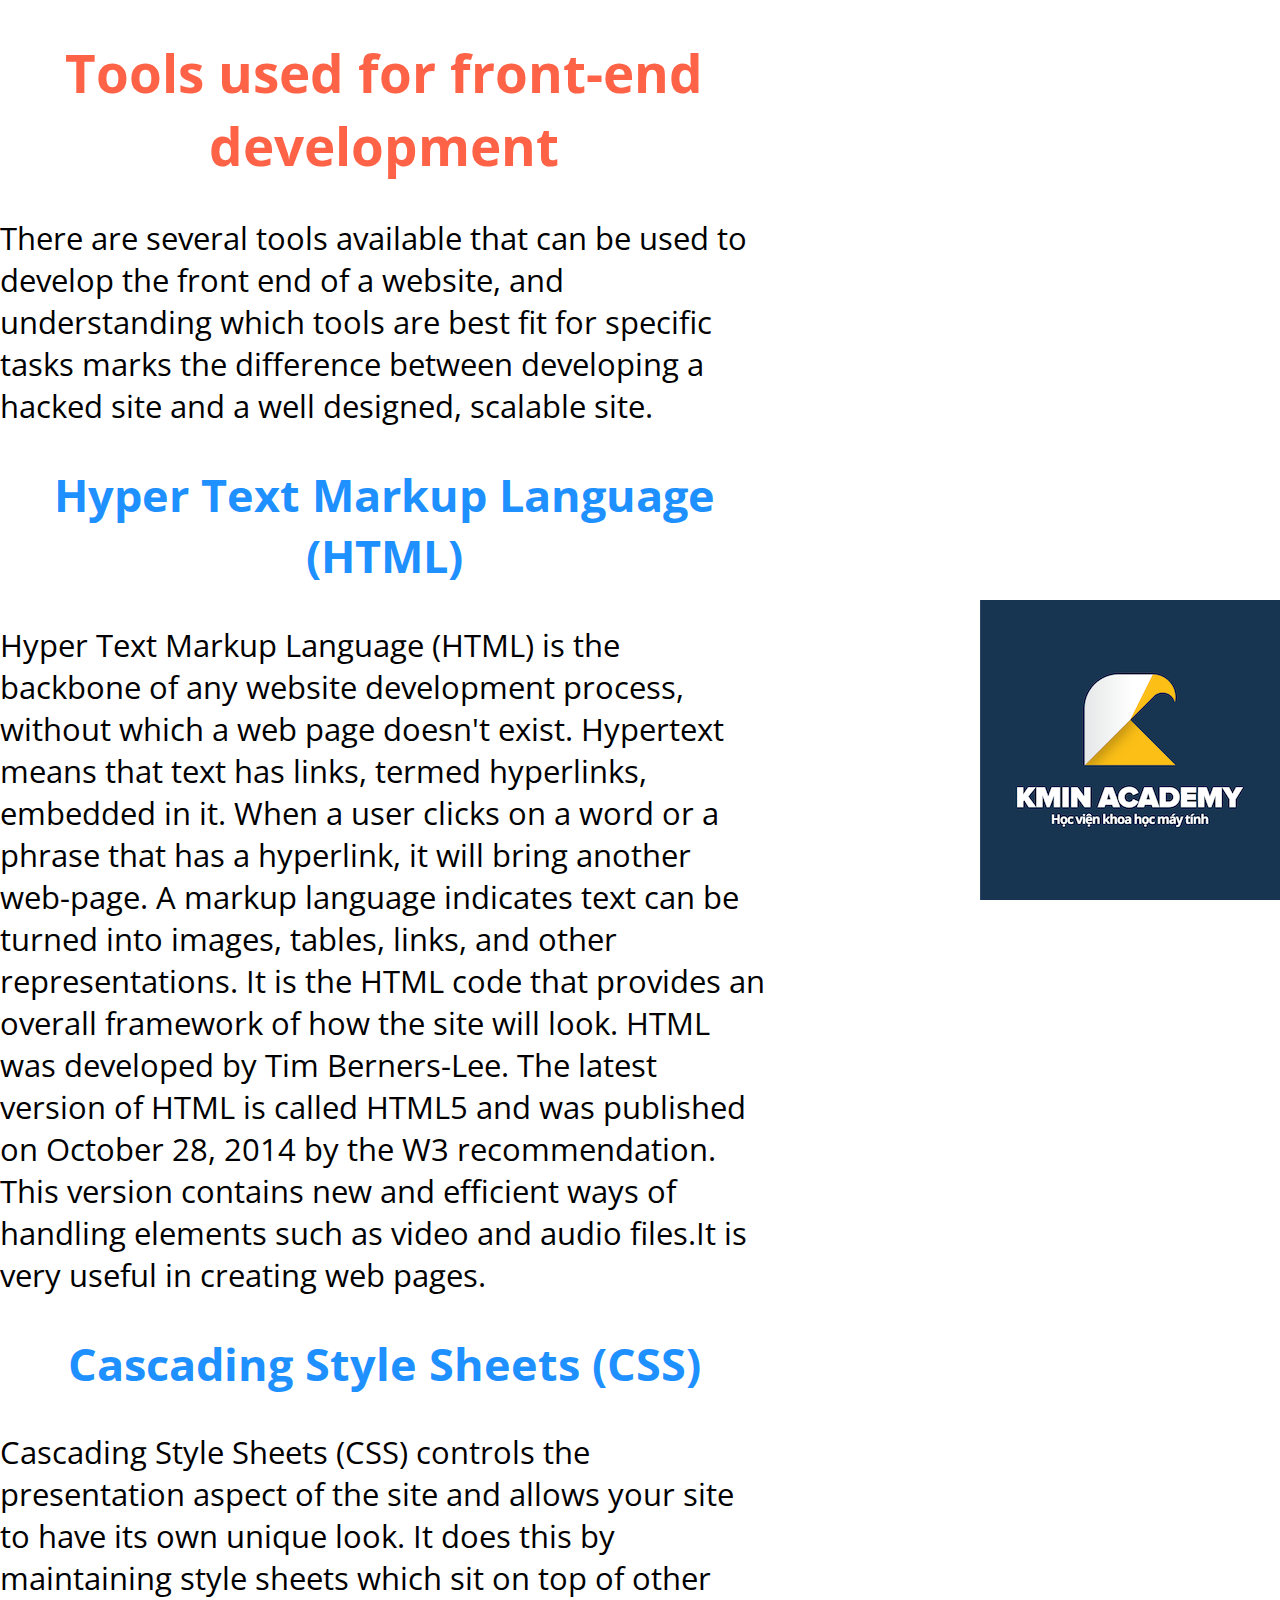
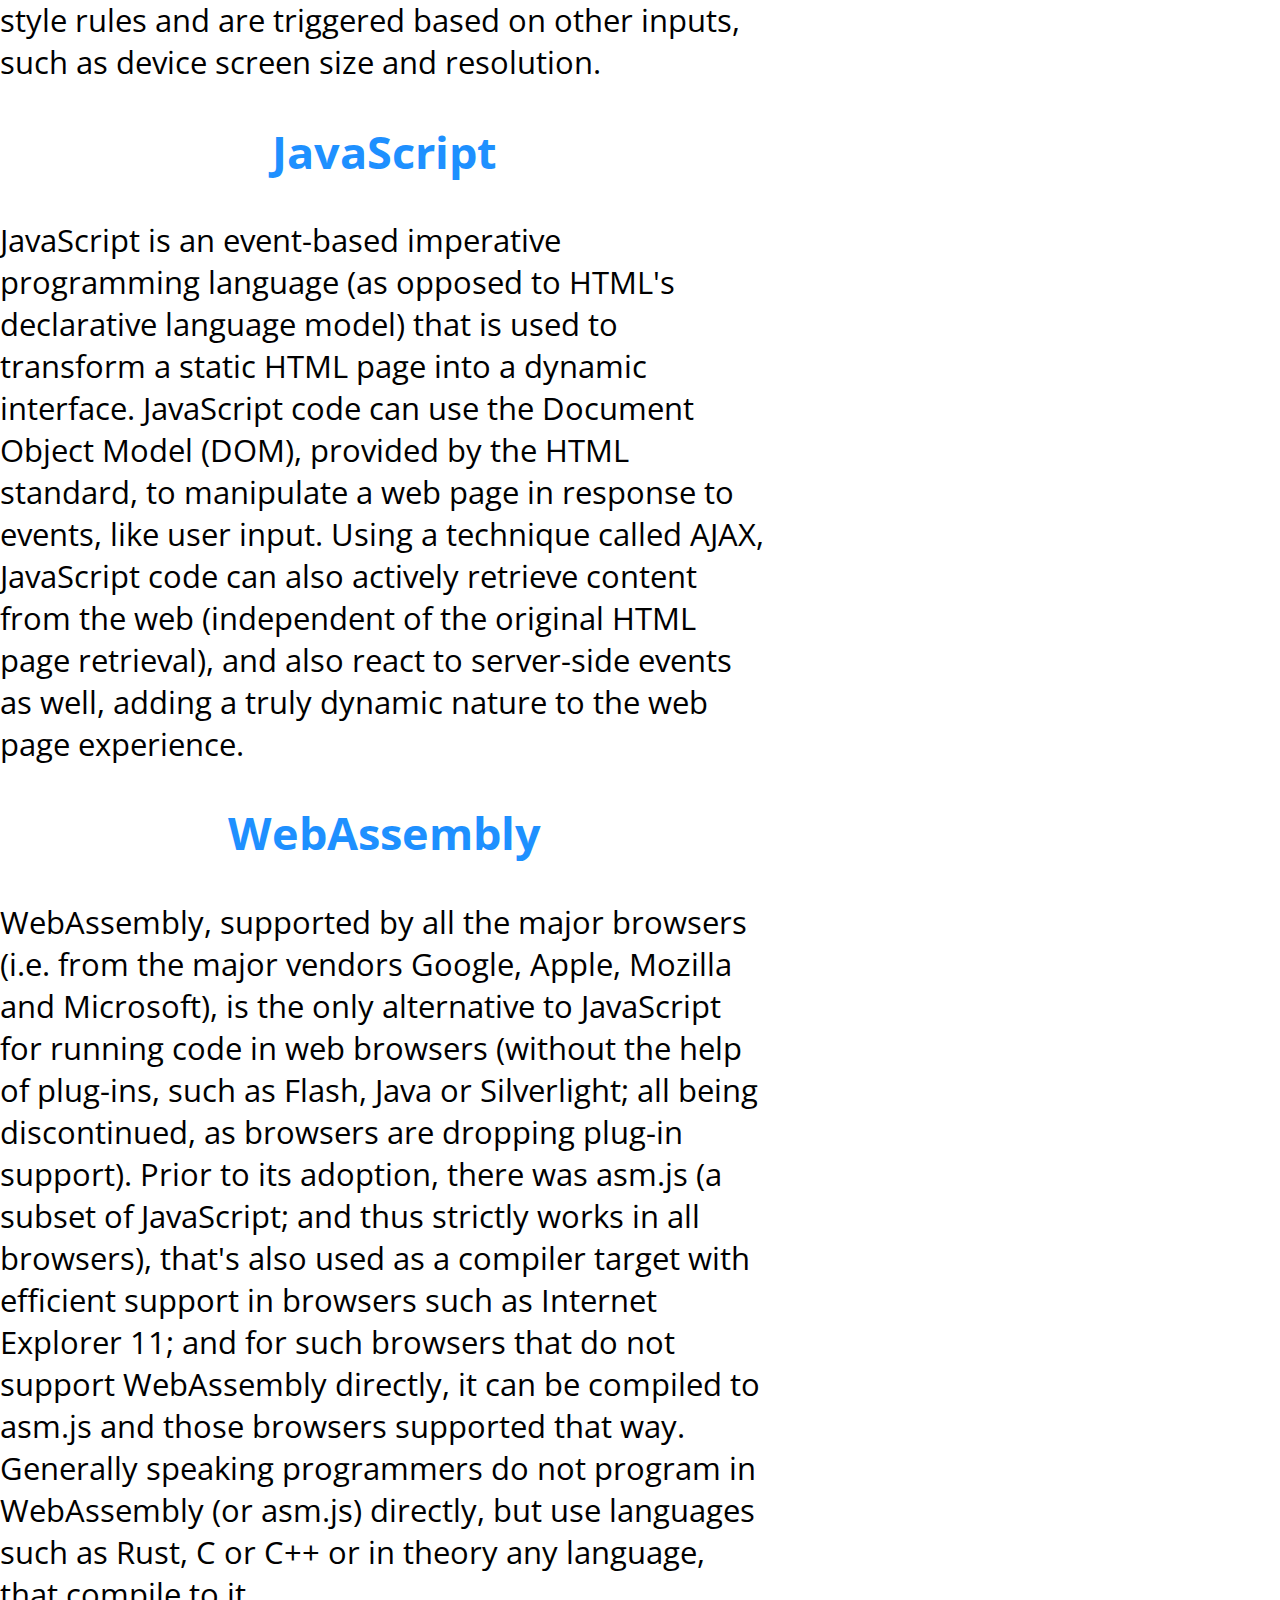
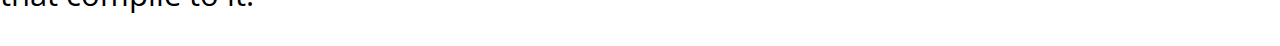
<file: pages/ex1.html>
<!DOCTYPE html>
<html lang="en">

<head>
    <meta charset="UTF-8">
    <meta http-equiv="X-UA-Compatible" content="IE=edge">
    <meta name="viewport" content="width=device-width, initial-scale=1.0">
    <title>Ex1</title>
    <link rel="stylesheet" href="../css/global.css">
    <link rel="stylesheet" href="../css/ex1.css">
    <link rel="icon" href="../img/logo-min.png">
</head>

<body>
    <div class="text">
        <h1 class="text-h1">Tools used for front-end development</h1>
        <p>There are several tools available that can be used to develop the front end of a website, and understanding which tools are best fit for specific tasks marks the difference between developing a hacked site and a well designed, scalable site.</p>
        <h2 class="text-h2">Hyper Text Markup Language (HTML)</h2>
        <p>Hyper Text Markup Language (HTML) is the backbone of any website development process, without which a web page doesn't exist. Hypertext means that text has links, termed hyperlinks, embedded in it. When a user clicks on a word or a phrase that
            has a hyperlink, it will bring another web-page. A markup language indicates text can be turned into images, tables, links, and other representations. It is the HTML code that provides an overall framework of how the site will look. HTML was
            developed by Tim Berners-Lee. The latest version of HTML is called HTML5 and was published on October 28, 2014 by the W3 recommendation. This version contains new and efficient ways of handling elements such as video and audio files.It is
            very useful in creating web pages.</p>

        <h2 class="text-h2">Cascading Style Sheets (CSS)</h2>
        <p>Cascading Style Sheets (CSS) controls the presentation aspect of the site and allows your site to have its own unique look. It does this by maintaining style sheets which sit on top of other style rules and are triggered based on other inputs,
            such as device screen size and resolution.</p>

        <h2 class="text-h2">JavaScript</h2>
        <p>JavaScript is an event-based imperative programming language (as opposed to HTML's declarative language model) that is used to transform a static HTML page into a dynamic interface. JavaScript code can use the Document Object Model (DOM), provided
            by the HTML standard, to manipulate a web page in response to events, like user input. Using a technique called AJAX, JavaScript code can also actively retrieve content from the web (independent of the original HTML page retrieval), and also
            react to server-side events as well, adding a truly dynamic nature to the web page experience.</p>

        <h2 class="text-h2">WebAssembly</h2>
        <p>WebAssembly, supported by all the major browsers (i.e. from the major vendors Google, Apple, Mozilla and Microsoft), is the only alternative to JavaScript for running code in web browsers (without the help of plug-ins, such as Flash, Java or Silverlight;
            all being discontinued, as browsers are dropping plug-in support). Prior to its adoption, there was asm.js (a subset of JavaScript; and thus strictly works in all browsers), that's also used as a compiler target with efficient support in browsers
            such as Internet Explorer 11; and for such browsers that do not support WebAssembly directly, it can be compiled to asm.js and those browsers supported that way. Generally speaking programmers do not program in WebAssembly (or asm.js) directly,
            but use languages such as Rust, C or C++ or in theory any language, that compile to it.
        </p>
    </div>

</body>

</html>
</file>
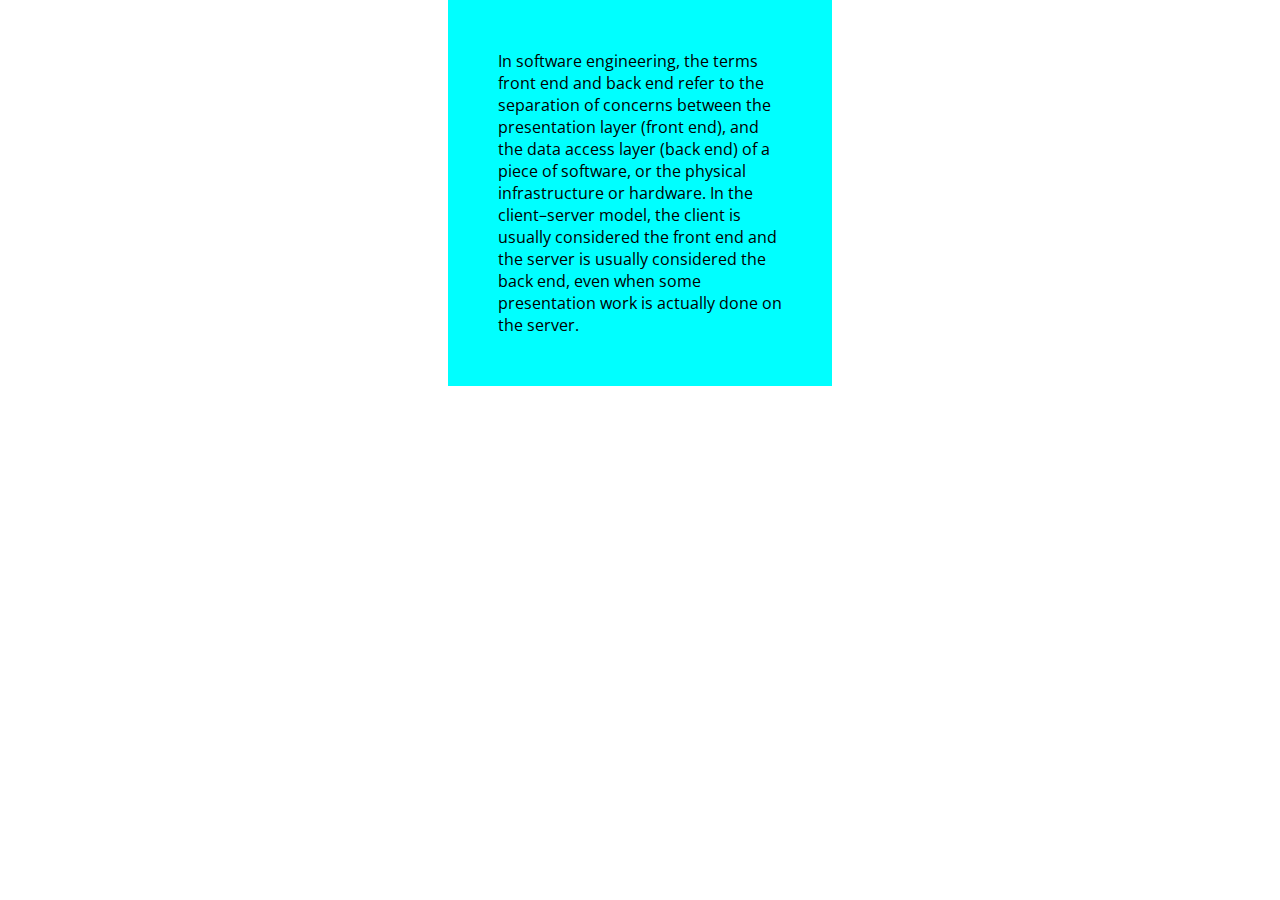
<file: pages/ex2.html>
<!DOCTYPE html>
<html lang="en">

<head>
    <meta charset="UTF-8">
    <meta http-equiv="X-UA-Compatible" content="IE=edge">
    <meta name="viewport" content="width=device-width, initial-scale=1.0">
    <title>Ex2</title>
    <link rel="stylesheet" href="../css/global.css">
    <link rel="stylesheet" href="../css/ex2.css">
    <link rel="icon" href="../img/logo-min.png">
</head>

<body>
    <div class="box-default">
        <p class="box-content">
            In software engineering, the terms front end and back end refer to the separation of concerns between the presentation layer (front end), and the data access layer (back end) of a piece of software, or the physical infrastructure or hardware. In the client–server
            model, the client is usually considered the front end and the server is usually considered the back end, even when some presentation work is actually done on the server.
        </p>
    </div>
</body>

</html>
</file>
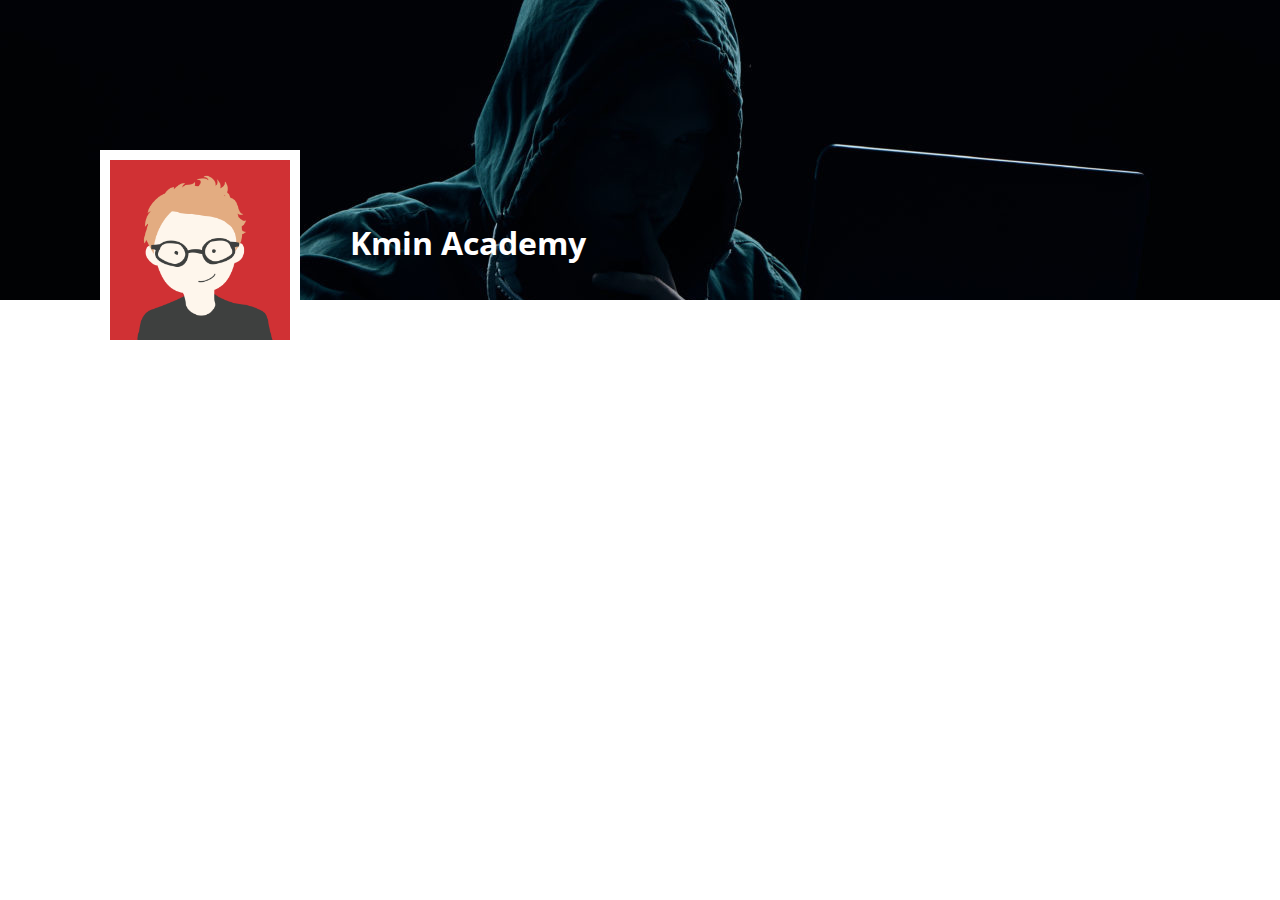
<file: pages/ex3.html>
<!DOCTYPE html>
<html lang="en">

<head>
    <meta charset="UTF-8" />
    <meta http-equiv="X-UA-Compatible" content="IE=edge" />
    <meta name="viewport" content="width=device-width, initial-scale=1.0" />
    <title>Ex3</title>
    <link rel="stylesheet" href="../css/global.css" />
    <link rel="stylesheet" href="../css/ex3.css" />
    <link rel="icon" href="../img/logo-min.png" />
</head>

<body>
    <div class="main">
        <div class="cover">
            <h1>Kmin Academy</h1>
        </div>
        <img class="avarta" src="../img/avatar.png" alt="avatar" />
    </div>
</body>

</html>
</file>
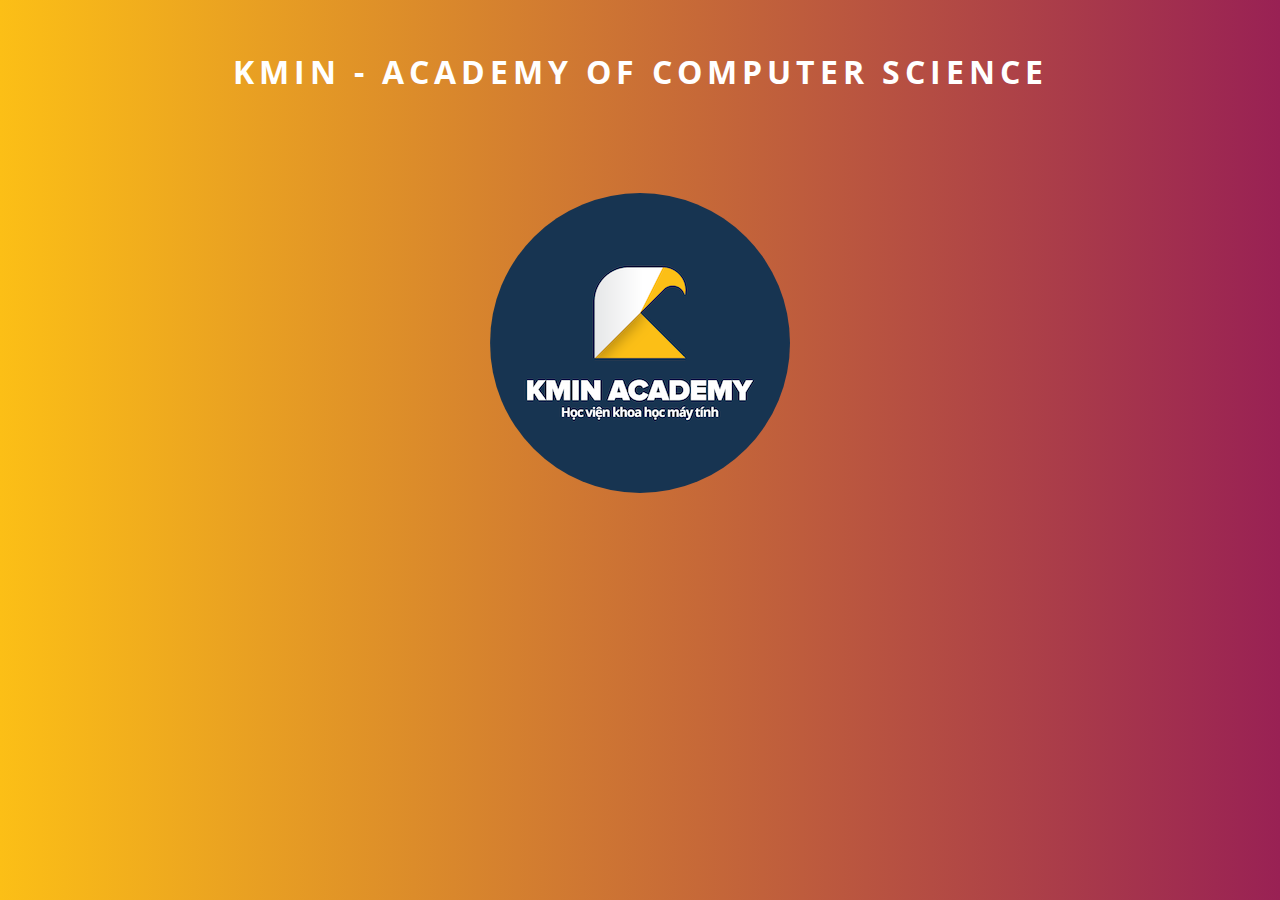
<file: pages/ex4.html>
<!DOCTYPE html>
<html lang="en">

<head>
    <meta charset="UTF-8" />
    <meta http-equiv="X-UA-Compatible" content="IE=edge" />
    <meta name="viewport" content="width=device-width, initial-scale=1.0" />
    <title>Ex4</title>
    <link rel="stylesheet" href="../css/global.css" />
    <link rel="stylesheet" href="../css/ex4.css" />
    <link rel="icon" href="../img/logo-min.png" />
</head>

<body>
    <h1>KMIN - ACADEMY OF COMPUTER SCIENCE</h1>
    <img class="img-logo" src="../img/logo.png" alt="logo" />
</body>

</html>
</file>
<file: css/global.css>
@import url("https://fonts.googleapis.com/css2?family=Open+Sans:wght@300&display=swap");
* {
    box-sizing: border-box;
}

body {
    margin: 0;
    font-family: "Open Sans", sans-serif;
}
</file>
<file: css/ex1.css>
.text {
    width: 60%;
    float: left;
}

.text-h1 {
    color: tomato;
    text-align: center;
    font-size: 53px;
}

.text-h2 {
    color: dodgerblue;
    text-align: center;
    font-size: 45px;
}

p {
    font-size: 31px;
}

body {
    background-image: url("../img/logo.png");
    background-repeat: no-repeat;
    background-attachment: fixed;
    background-position: right bottom;
}
</file>
<file: css/ex2.css>
.box-default {
    background-color: aqua;
    width: 30%;
    margin: auto;
}

.box-content {
    padding: 50px;
    margin: 0;
}
</file>
<file: css/ex3.css>
.cover {
    color: white;
    margin-top: 200px;
    margin-left: 350px;
    position: absolute;
    z-index: 0;
}

.avarta {
    width: 200px;
    height: 200px;
    border: solid 10px white;
    margin-left: 100px;
    z-index: 1;
    position: absolute;
    margin-top: 150px;
}

.main {
    position: relative;
    background-image: url(../img/cover.jpg);
    width: 100%;
    height: 300px;
}
</file>
<file: css/ex4.css>
h1 {
    letter-spacing: 5px;
    color: white;
    margin-top: 50px;
    margin-bottom: 100px;
}

.img-logo {
    -webkit-border-radius: 50%;
}

body {
    background-image: linear-gradient(to right, #fcbf16, #992154);
    text-align: center;
    overflow: hidden;
}
</file>
